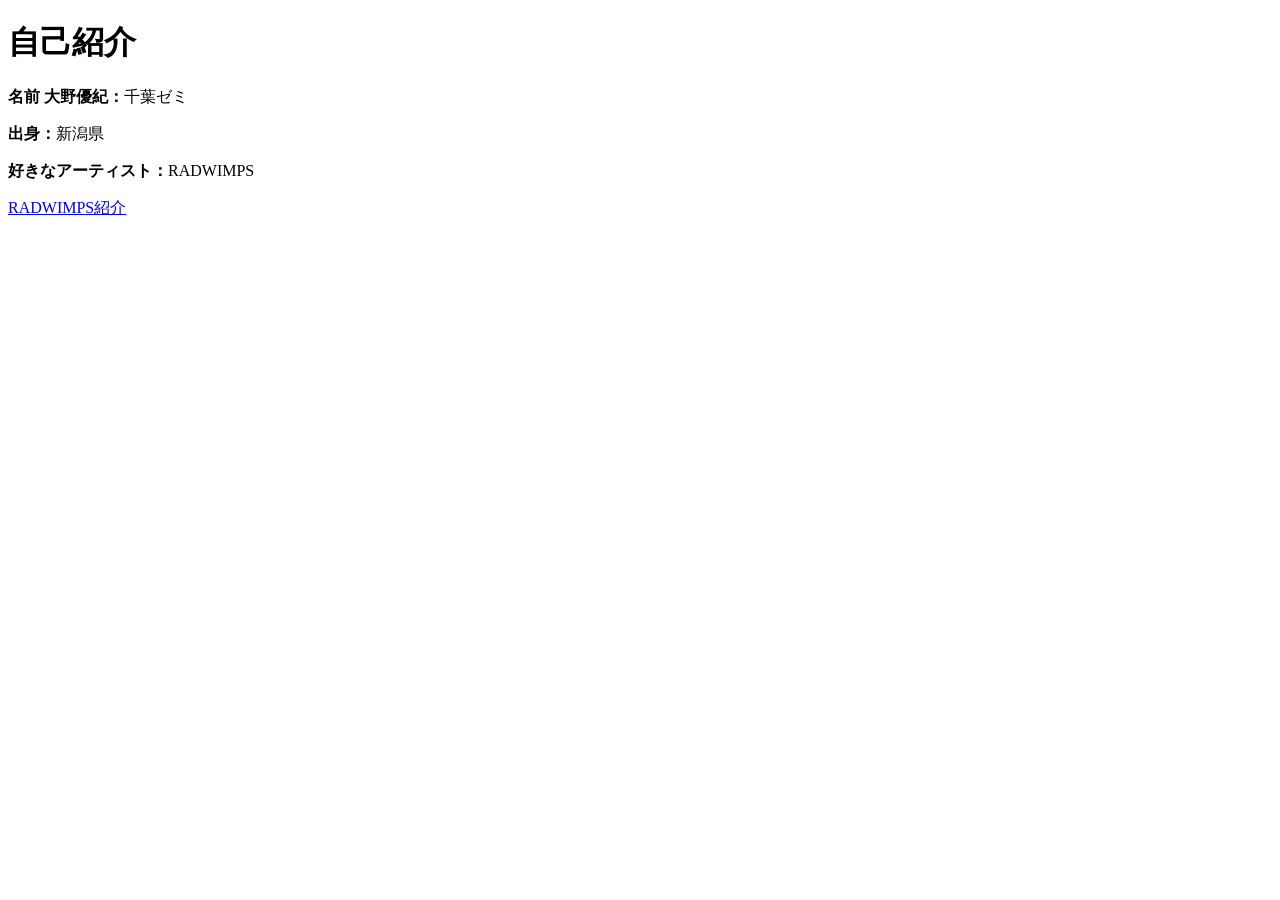
<file: index.html>
<!DOCTYPE html>
<html lang="ja">
<head>
<meta charset="UTF-8">
<title>自己紹介</title>
</head>
<body>
<h1>自己紹介</h1>
<div class="profile">
<p><strong>名前 大野優紀：</strong>千葉ゼミ</p>
<p><strong>出身：</strong>新潟県</p>
<p><strong>好きなアーティスト：</strong>RADWIMPS</p>
</div>
<p><a href="Rad.html">RADWIMPS紹介</a></p>
</body>
</html>
</file>
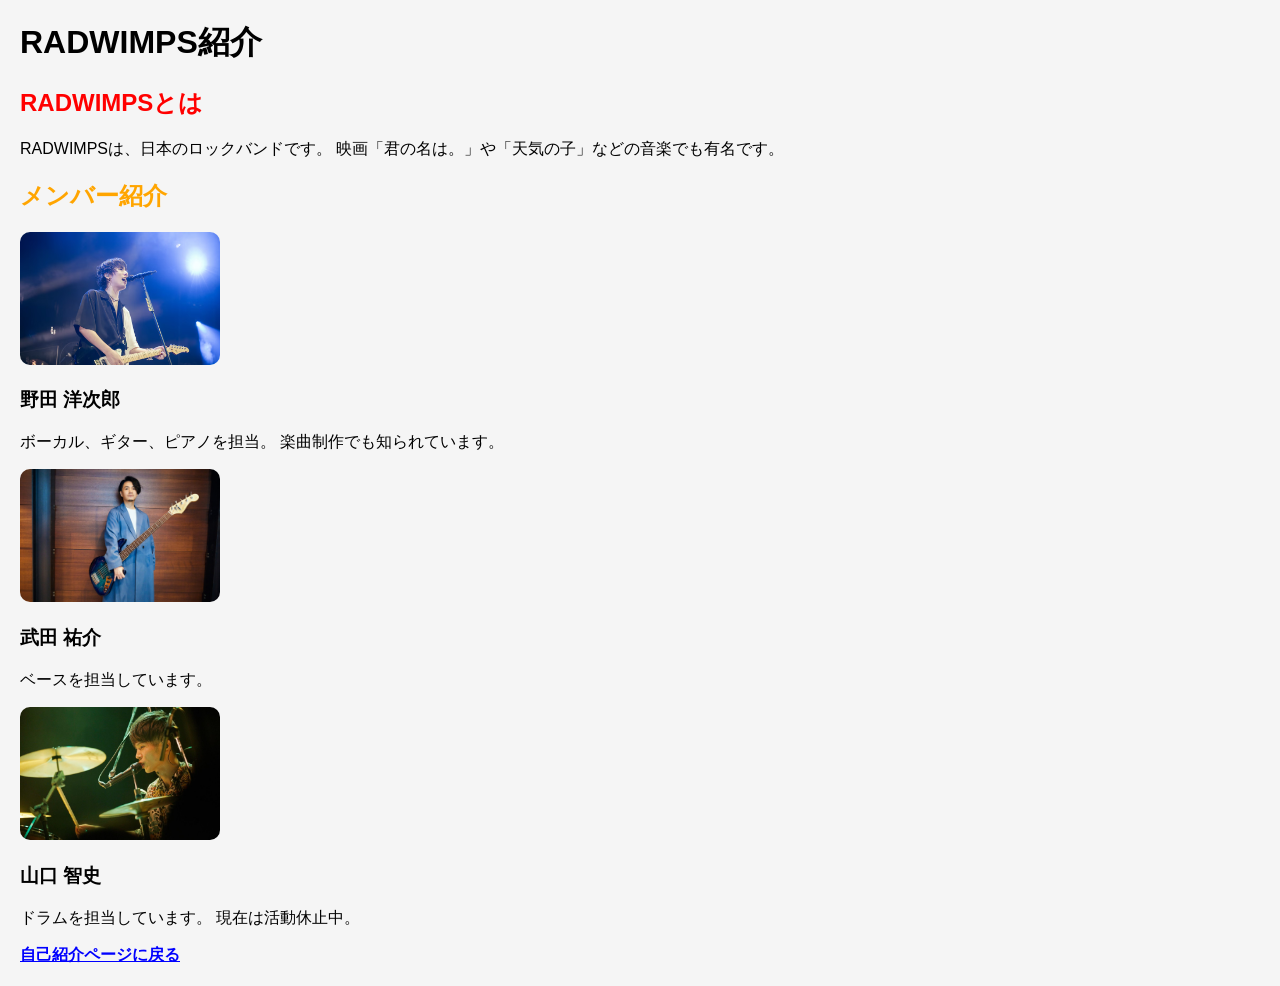
<file: Rad.html>
<!DOCTYPE html>
<html lang="ja">
<head>
<meta charset="UTF-8">
<title>RADWIMPS紹介</title>
<link rel="stylesheet" href="style.css">
</head>
<body>
<h1>RADWIMPS紹介</h1>
<div class="content">
<h2 class="about">RADWIMPSとは</h2>
<p>
RADWIMPSは、日本のロックバンドです。
映画「君の名は。」や「天気の子」などの音楽でも有名です。</p>
<h2 class="member-title">メンバー紹介</h2>
<div class="member">
<img src="images/noda.jpg" alt="野田洋次郎の画像" width="200">
<h3>野田 洋次郎</h3>
<p>
ボーカル、ギター、ピアノを担当。
楽曲制作でも知られています。
</p></div>
<div class="member">
<img src="images/takeda.jpg" alt="武田祐介の画像" width="200">
<h3>武田 祐介</h3>
<p>
ベースを担当しています。
</p></div>
<div class="member">
<img src="images/yamaguchi.jpg" alt="山口智史の画像" width="200">
<h3>山口 智史</h3>
<p>
ドラムを担当しています。
現在は活動休止中。
</p></div>
<p><a href="index.html">自己紹介ページに戻る</a></p>
</file>
<file: style.css>
body {background-color: #f5f5f5;font-family: sans-serif;margin: 20px;}
.about {color: red;}
.member-title {color: orange;}
img {border-radius: 10px;}
a {color: blue;font-weight: bold;}
</file>
